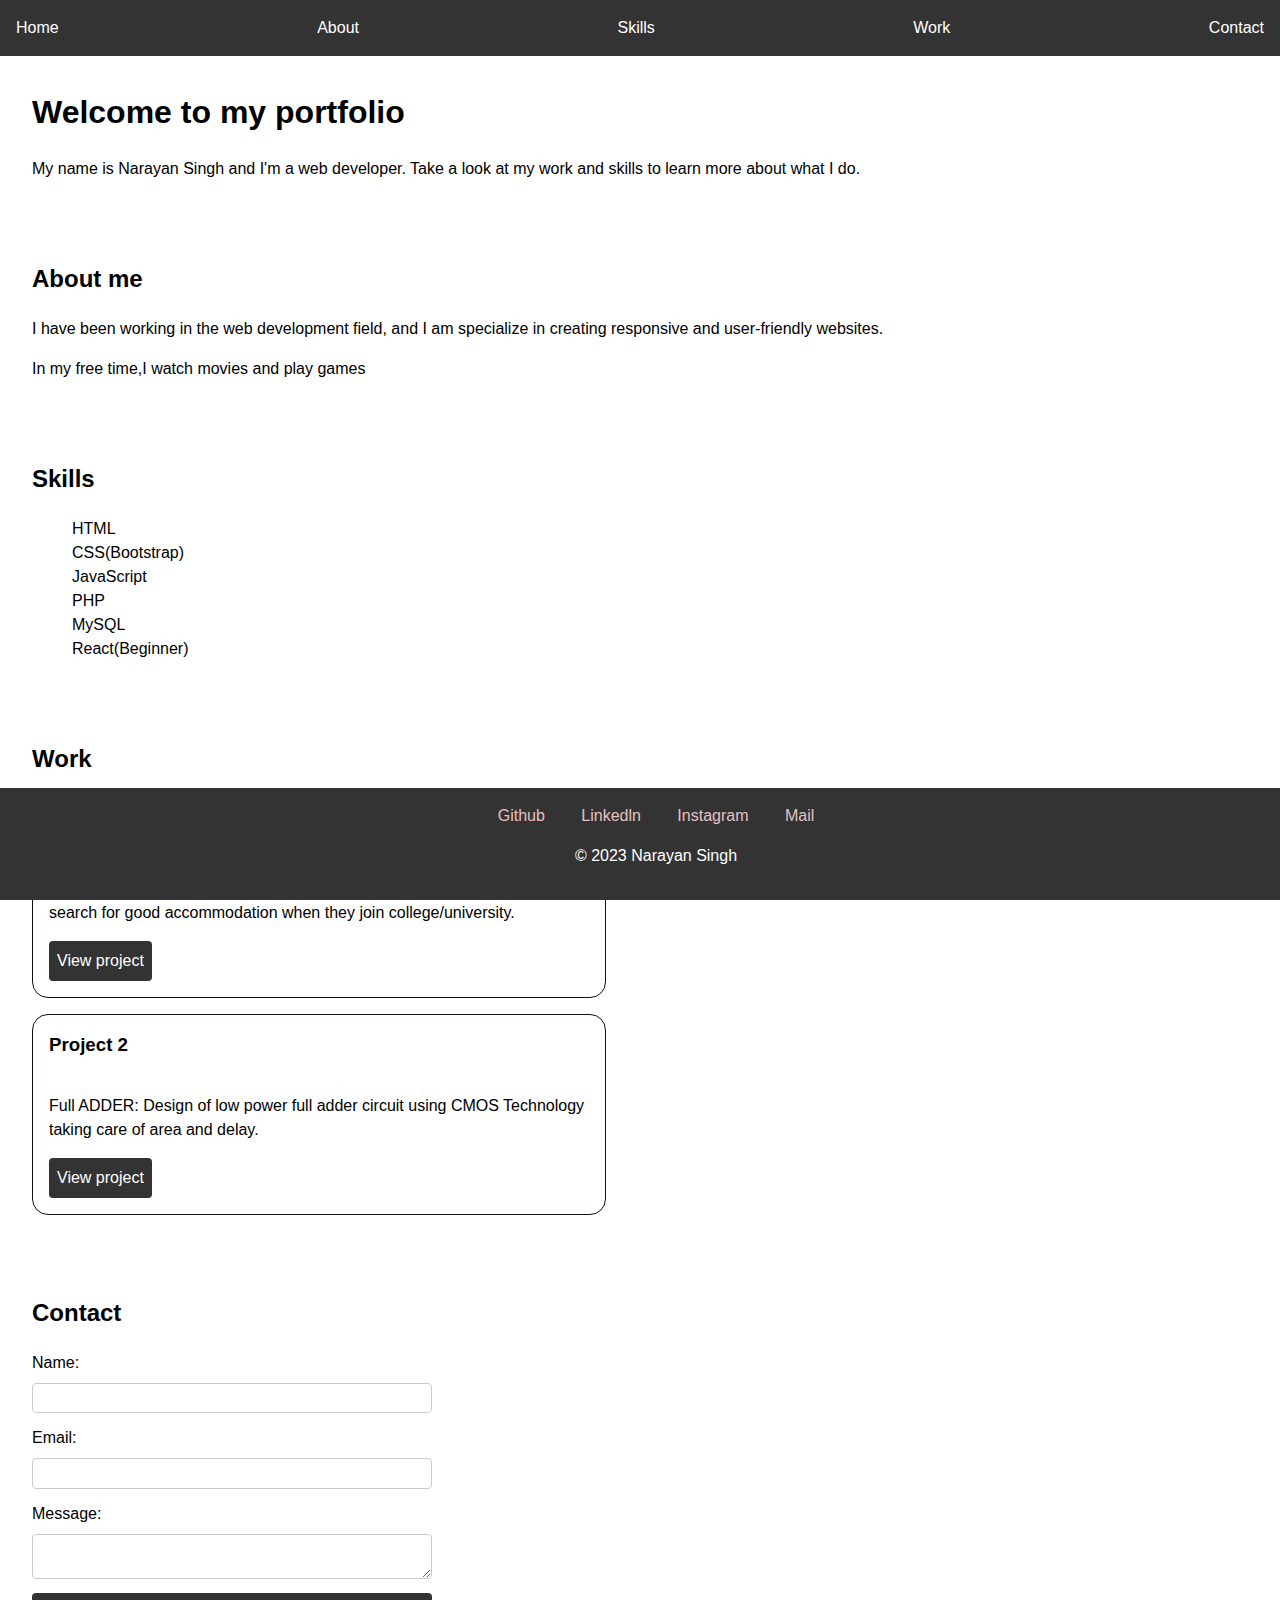
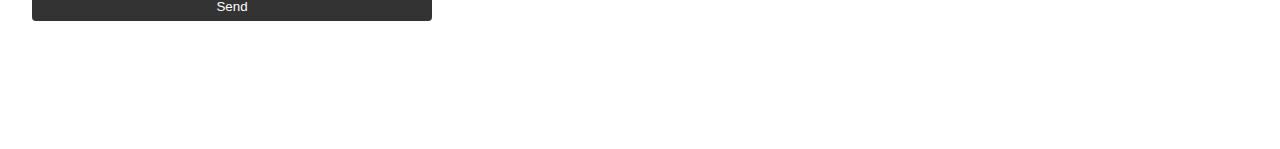
<file: index.html>
<!DOCTYPE html>
<html>

<head>
  <meta charset="UTF-8">
  <meta http-equiv="X-UA-Compatible" content="IE=edge">
  <meta name="viewport" content="width=device-width, initial-scale=1.0" />
  <title>Narayan Singh</title>
 
  <link rel="icon" type="image/x-icon" href="favicon.ico.png">
  <style>
        /* Global styles */
body {
    font-family: Arial, sans-serif;
    line-height: 1.5;
    padding: 0;
    margin: 0;
    box-sizing: border-box;
    background-color: #FFFFFF;
    
}
.github:hover{
    color: #140e0e;
}
.linkedln:hover{
    color:  #0A66C2;
}
.instagram:hover{
    color: #d62976;
}
.mail:hover{
    color:#FFA500;
}

a:hover {
  color: #3a86ff;
}
li{
    display: flex;
    align-items: center;
}

a {
    text-decoration: none;
    color: #e3c2c2;
    
}

h1, h2, h3 {
    margin-top: 0;
}

form{
    justify-content:flex-end;
    display:right;
}

/* Header styles */
header {
    background-color: #333;
    color: #fff;
    padding: 1em;
    
    
}

nav ul {
    margin: 0;
    padding: 0;
    list-style: none;
    display: flex;
    
    justify-content: space-between;
    
}



nav a {
    color: #fff;
}

/* Section styles */
section {
    padding: 2em;
}

section#home {
    background-color: #FFFFFF;
}

section#about {
    background-color: #FFFFFF;
}

section#skills {
    background-color: #FFFFFF;
}

section#work {
    background-color: #FFFFFF;
}
#contact{
    margin-bottom: 6rem;
   
   
    
}

.project {
    border: 1px solid #140e0e;
    border-radius: 1rem;
    padding: 1em;
    margin-bottom: 1em;
    display: flex;
    flex-wrap: wrap;
    max-width: 540px;
}
.project:hover{
    box-shadow: 0.1rem 0.1rem 0.1rem 0.1rem;
}

.project h3 {
    margin-top: 0;
}

.project p {
    margin-bottom: 1em;
}

.project a {
    background-color: #333;
    color: #fff;
    padding: 0.5em;
    border-radius: 4px;
}
.project>a:hover{
    background-color: #3a86ff;
}

/* Form styles */
form {
    display: flex;
    flex-direction: column;
    max-width: 400px;
}

label {
    margin-bottom: 0.5em;
}

input[type="text"], input[type="email"], textarea {
    padding: 0.5em;
    margin-bottom: 1em;
    border-radius: 4px;
    border: 1px solid #ccc;
}

input[type="submit"] {
    background-color: #333;
    color: #fff;
    padding: 0.5em;
    border: none;
    border-radius: 4px;
    cursor: pointer;
}

input[type="submit"]:hover {
    background-color: #555;
}

/* Footer styles */
footer {
    background-color: #333;
    color: #fff;
    padding: 1em;
    position: fixed;
    bottom: 0;
    width: 100%;
    text-align: center;
}
footer>a{
    padding: 1rem;
}

    </style>

</head>

<body>
    <header>
        <nav>
            <ul>
                <li><a href="#home">Home</a></li>
                <li><a href="#about">About</a></li>
                <li><a href="#skills">Skills</a></li>
                <li><a href="#work">Work</a></li>
                <li><a href="#contact">Contact</a></li>
            </ul>
        </nav>
    </header>

    <section id="home">
        <h1>Welcome to my portfolio</h1>
        <p>My name is Narayan Singh and I'm a web developer. Take a look at my work and skills to learn more about what I do.</p>
    </section>

    <section id="about">
        <h2>About me</h2>
        <p>I have been working in the web development field, and I am specialize in creating responsive and user-friendly websites.</p>
        <p>In my free time,I watch movies and play games</p>
    </section>

    <section id="skills">
        <h2>Skills</h2>
        <ul>
            <li>HTML</li>
            <li>CSS(Bootstrap)</li>
            <li>JavaScript</li>
            <li>PHP</li>
            <li>MySQL</li>
            <li>React(Beginner)</li>
        </ul>
    </section>

    <section id="work">
        <h2>Work</h2>
        <div class="project">
            <h3>PGLife</h3>
            <p>We have specially designed this project keeping in mind for student to search for good accommodation when they join college/university.</p>
            <a href="https://github.com/narayan49/PGLife" target="_blank">View project</a>
        </div>
        <div class="project">
            <h3>Project 2</h3>
            <p>Full ADDER: Design of low power full adder circuit using CMOS Technology taking care of area and delay.</p>
            <a href="https://docs.google.com/presentation/d/1C7G_OeLwx23n3P9Z5wL6L1L1_dUPs0ok/edit" target="_blank">View project</a>
        </div>
    </section>

    <section id="contact">
        <h2>Contact</h2>
        <form netlify>
            <label for="name">Name:</label>
            <input type="text" id="name" name="name">

            <label for="email">Email:</label>
            <input type="email" id="email" name="email">

            <label for="message">Message:</label>
            <textarea id="message" name="message"></textarea>

            <input type="submit" value="Send">
        </form>
    </section>

    <footer>
       
       <a class="github" href="https://github.com/narayan49" target="_blank">Github</a>
       <a class="linkedln" href="https://www.linkedin.com/in/narayan-singh49/" target="_blank">Linkedln</a>
       <a class="instagram" href="https://www.instagram.com/marko_nsingh" target="_blank">Instagram</a>
       <a class="mail" href="mailto:ns1673831@gmail.com" target="_blank">Mail</a>
       <div> <p>&copy; 2023 Narayan Singh</p></div>
       
    </footer>
</body>

</html>
</file>
